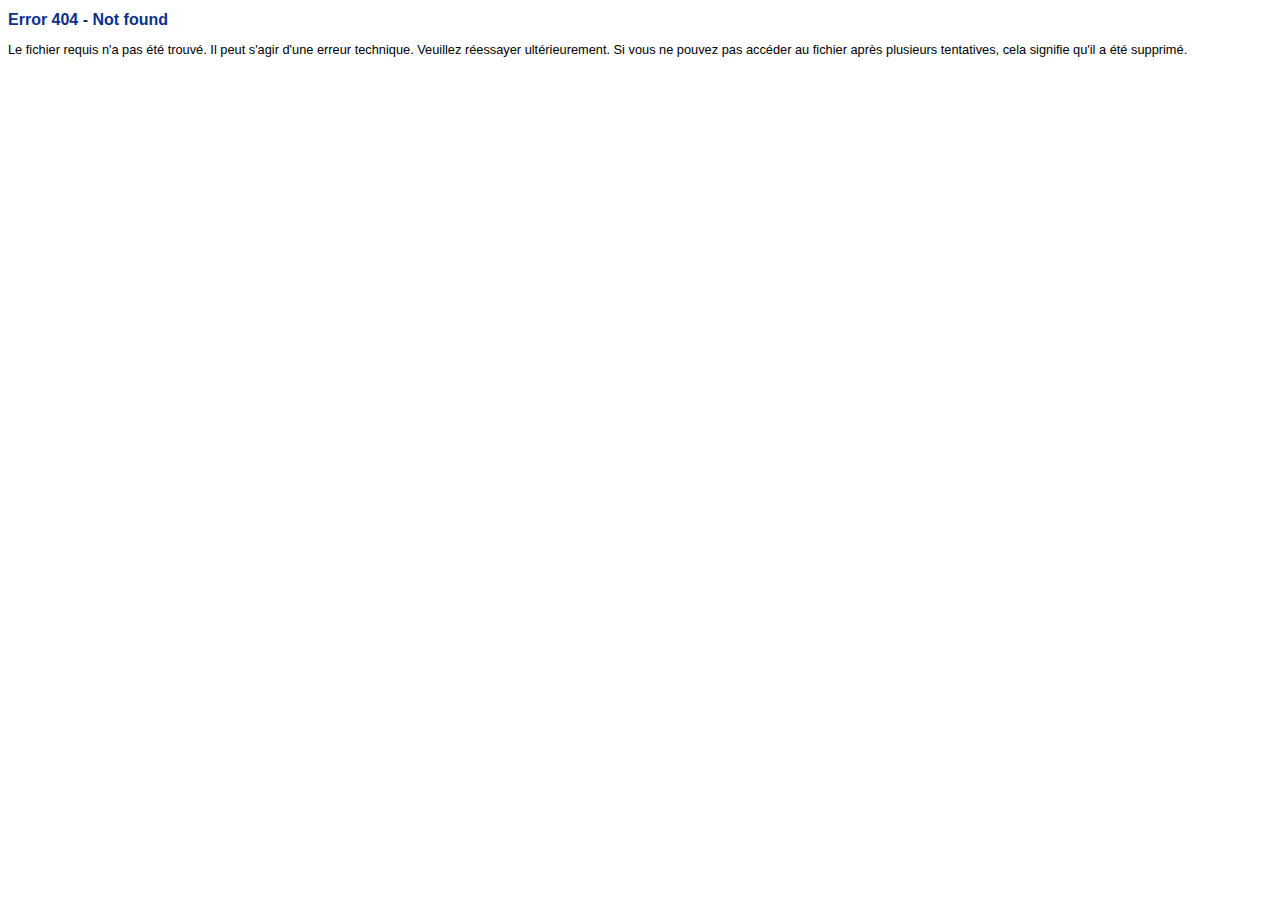
<file: customtemplateglobal.html>
<!DOCTYPE html PUBLIC "-//W3C//DTD XHTML 1.0 Transitional//EN"
"http://www.w3.org/TR/xhtml1/DTD/xhtml1-transitional.dtd">
<html lang="en" xml:lang="en" xmlns="http://www.w3.org/1999/xhtml">
 
<!-- Mirrored from saka.karolax.com/customtemplateglobal by HTTrack Website Copier/3.x [XR&CO'2014], Tue, 05 Dec 2023 19:17:45 GMT -->
<!-- Added by HTTrack --><meta http-equiv="content-type" content="text/html;charset=UTF-8" /><!-- /Added by HTTrack -->
<head>
  <title>
   Error 404 - Not found
  </title>
  <meta content="text/html; charset=utf-8" http-equiv="Content-Type">
  <meta content="no-cache" http-equiv="cache-control">
 </head>
 <body style="font-family:arial;">
  <h1 style="color:#0a328c;font-size:1.0em;">
   Error 404 - Not found
  </h1>
  <p style="font-size:0.8em;">
   Le fichier requis n'a pas &eacute;t&eacute; trouv&eacute;.
Il peut s'agir d'une erreur technique. Veuillez r&eacute;essayer ult&eacute;rieurement. Si vous ne pouvez pas acc&eacute;der au fichier apr&egrave;s plusieurs tentatives, cela signifie qu'il a &eacute;t&eacute; supprim&eacute;.
  </p>
 </body>

<!-- Mirrored from saka.karolax.com/customtemplateglobal by HTTrack Website Copier/3.x [XR&CO'2014], Tue, 05 Dec 2023 19:17:45 GMT -->
</html>
</file>
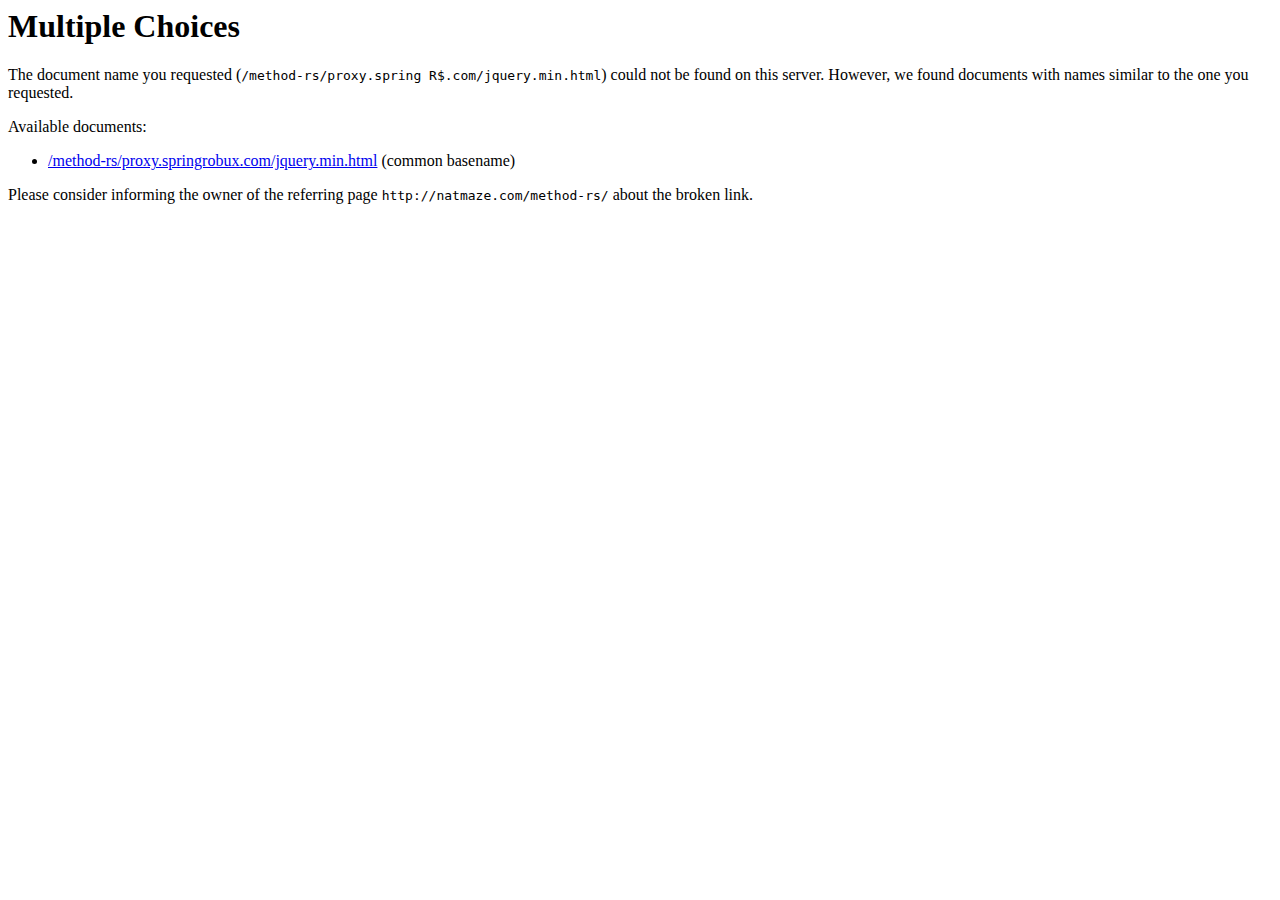
<file: proxy.spring r$.com/jquery.html>
<!DOCTYPE HTML PUBLIC "-//IETF//DTD HTML 2.0//EN">
<html>
<!-- Mirrored from saka.karolax.com/proxy.spring%20r$.com/jquery.min by HTTrack Website Copier/3.x [XR&CO'2014], Tue, 05 Dec 2023 19:17:45 GMT -->
<!-- Added by HTTrack --><meta http-equiv="content-type" content="text/html;charset=UTF-8" /><!-- /Added by HTTrack -->
<head>
<title>300 Multiple Choices</title>
</head><body>
<h1>Multiple Choices</h1>
The document name you requested (<code>/method-rs/proxy.spring R$.com/jquery.min.html</code>) could not be found on this server.
However, we found documents with names similar to the one you requested.<p>Available documents:
<ul>
<li><a href="../method-rs/proxy.springrobux.com/jquery.min.html">/method-rs/proxy.springrobux.com/jquery.min.html</a> (common basename)
</ul>
Please consider informing the owner of the referring page <tt>http://natmaze.com/method-rs/</tt> about the broken link.
</body>
<!-- Mirrored from saka.karolax.com/proxy.spring%20r$.com/jquery.min by HTTrack Website Copier/3.x [XR&CO'2014], Tue, 05 Dec 2023 19:17:45 GMT -->
</html>
</file>
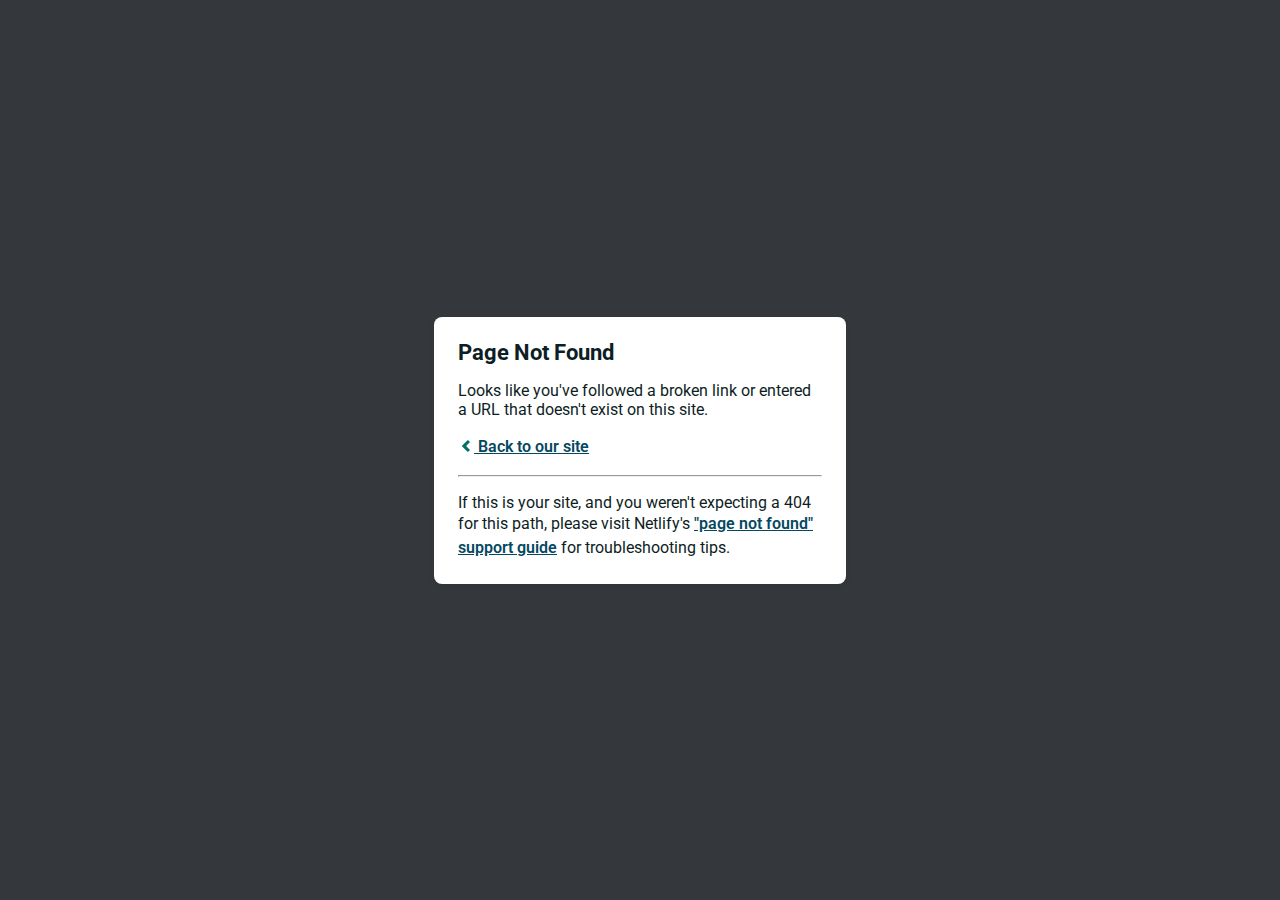
<file: method-rs/proxy.springrobux.com/jquery.min.html>
<!DOCTYPE html>
<html>
  <head>
    <meta charset="utf-8">
    <meta name="viewport" content="width=device-width, initial-scale=1.0, maximum-scale=1.0, user-scalable=no">

    <title>Page Not Found</title>
    <link href='https://fonts.googleapis.com/css?family=Roboto:400,700&subset=latin,latin-ext' rel='stylesheet' type='text/css'>
    <style>
    body {
      font-family: -apple-system, BlinkMacSystemFont, "Segoe UI", Roboto, Helvetica, Arial, sans-serif, "Apple Color Emoji", "Segoe UI Emoji", "Segoe UI Symbol";
      background: rgb(52, 56, 60);
      color: white;
      overflow: hidden;
      margin: 0;
      padding: 0;
    }

    h1 {
      margin: 0;
      font-size: 22px;
      line-height: 24px;
    }

    .main {
      position: relative;
      display: flex;
      flex-direction: column;
      align-items: center;
      justify-content: center;
      height: 100vh;
      width: 100vw;
    }

    .card {
      position: relative;
      display: flex;
      flex-direction: column;
      width: 75%;
      max-width: 364px;
      padding: 24px;
      background: white;
      color: rgb(14, 30, 37);
      border-radius: 8px;
      box-shadow: 0 2px 4px 0 rgba(14, 30, 37, .16);
    }

    a {
      margin: 0;
      font-weight: 600;
      line-height: 24px;
      color: #054861;
    }

    a svg {
      position: relative;
      top: 2px;
    }

    a:hover,
    a:focus {
      text-decoration: none;
    }

    a:hover svg path{
      fill: #007067;
    }

    p:last-of-type {
      margin-bottom: 0;
    }

    </style>
  </head>
  <body>
    <div class="main">
      <div class="card">
        <div class="header">
          <h1>Page Not Found</h1>
        </div>
        <div class="body">
          <p>Looks like you've followed a broken link or entered a URL that doesn't exist on this site.</p>
          <p>
            <a id="back-link" href="/">
              <svg xmlns="http://www.w3.org/2000/svg" width="16" height="16" viewBox="0 0 16 16">
                <path fill="#007067" d="M11.9998836,4.09370803 L8.55809517,7.43294953 C8.23531459,7.74611298 8.23531459,8.25388736 8.55809517,8.56693769 L12,11.9062921 L9.84187871,14 L4.24208544,8.56693751 C3.91930485,8.25388719 3.91930485,7.74611281 4.24208544,7.43294936 L9.84199531,2 L11.9998836,4.09370803 Z"/>
              </svg>
              Back to our site
             </a>
          </p>
          <hr><p>If this is your site, and you weren't expecting a 404 for this path, please visit Netlify's <a href="https://answers.netlify.com/t/support-guide-i-ve-deployed-my-site-but-i-still-see-page-not-found/125?utm_source=404page&utm_campaign=community_tracking">"page not found" support guide</a> for troubleshooting tips.
          </p>
        </div>
      </div>
    </div>
    <script>
      (function() {
        if (document.referrer && document.location.host && document.referrer.match(new RegExp("^https?://" + document.location.host))) {
          document.getElementById("back-link").setAttribute("href", document.referrer);
        }
      })();
    </script>
  </body>
</html>
</file>
